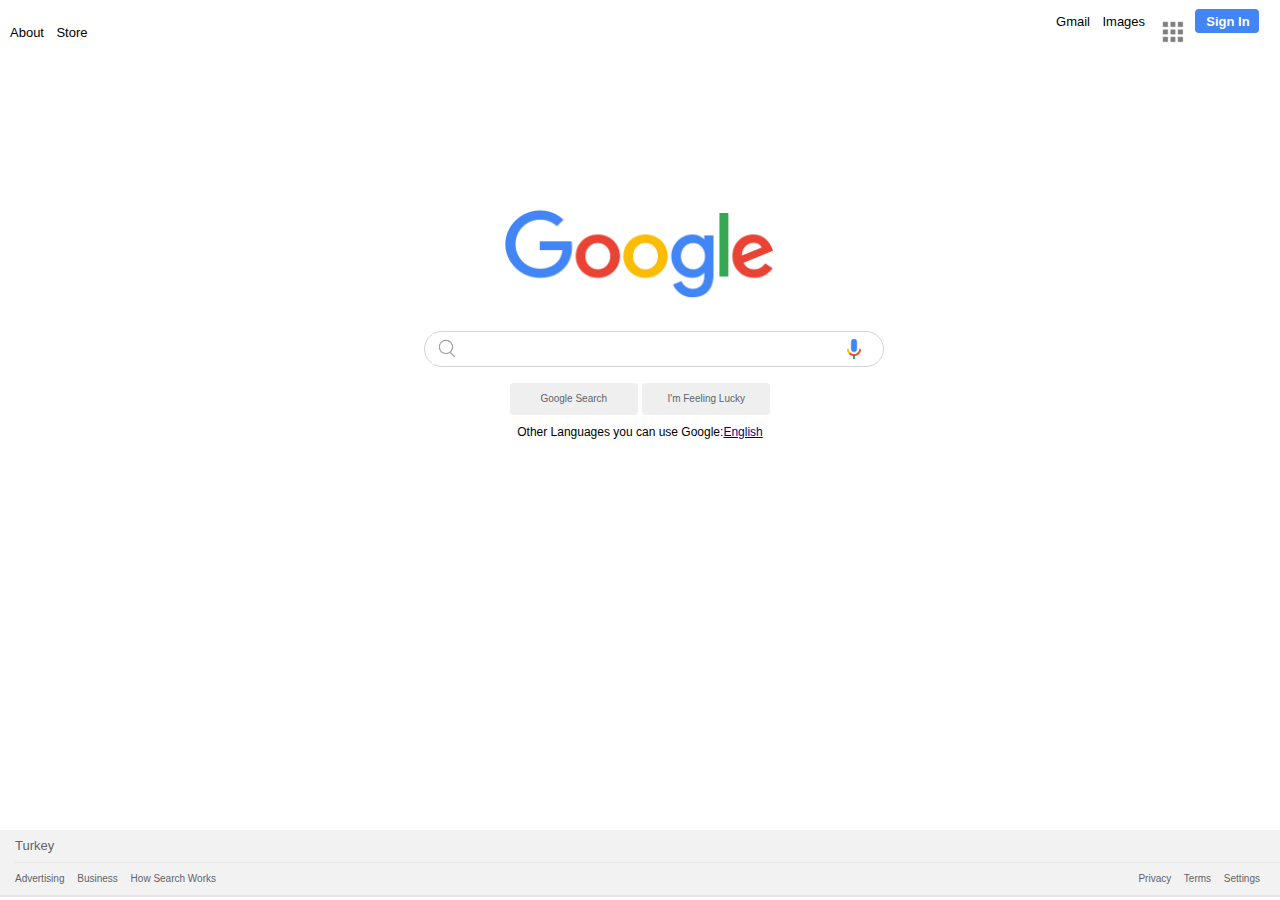
<file: index.html>
<!DOCTYPE html>
<html lang="en">
<head>
    <meta charset="UTF-8">
    <meta name="viewport" content="width=device-width, initial-scale=1.0">
    <title>Google Landing Page</title>
    <link rel="stylesheet" href="style.css">
    <link rel="icon" href="./images/appicon.png" type="image/png">
</head>
<body>
    <header>
        <div class="left">
            <a href="#" class="links">About</a>
            <a href="#" class="links">Store</a>
        </div>

        <div class="right">
            <a href="#" class="links">Gmail</a>
            <a href="#" class="links">Images</a>
            <a href="#" class="links" id="kare"><img src="./images/appicon.png" alt="appicon"></a>
            <button id="signin"><a style="color: white;" href="https://github.com/Halityildiz/Google-Landing-Page.git">Sign In</a></button>
        </div>
    </header>
    
    <img id="google" src="./images/googlelogo.png" alt="googlogo">
    

    <div class="sbar">
      <input type="text" id="search">
      <img id="büyütec" src="images/magnifying_glass.jpg" alt="magnifying-glass">
      <a href="#" ><img src="images/google_microphone.png" alt="microphone" id="mikrofon"></a>
    </div>

    <div class="butoncuk">
        <button id="btn1" type="button" name="button">Google Search</button>
        <button id="btn2" type="button" name="button">I'm Feeling Lucky</button>
        <p id="dil">Other Languages you can use Google:<a href="#">English</a></p>
    </div>

    <footer>
        <p class="country">Turkey</p>
        <nav class="footleft">
            <a href="#" class="footer-links">Advertising</a>
            <a href="#" class="footer-links">Business</a>
            <a href="#" class="footer-links">How Search Works</a>
        </nav>
        <nav class="footright">
            <a href="#" class="footer-links">Privacy</a>
            <a href="#" class="footer-links">Terms</a>
            <a href="#" class="footer-links">Settings</a>
        </nav>
    </footer>

    
    
</body>
</html>
</file>
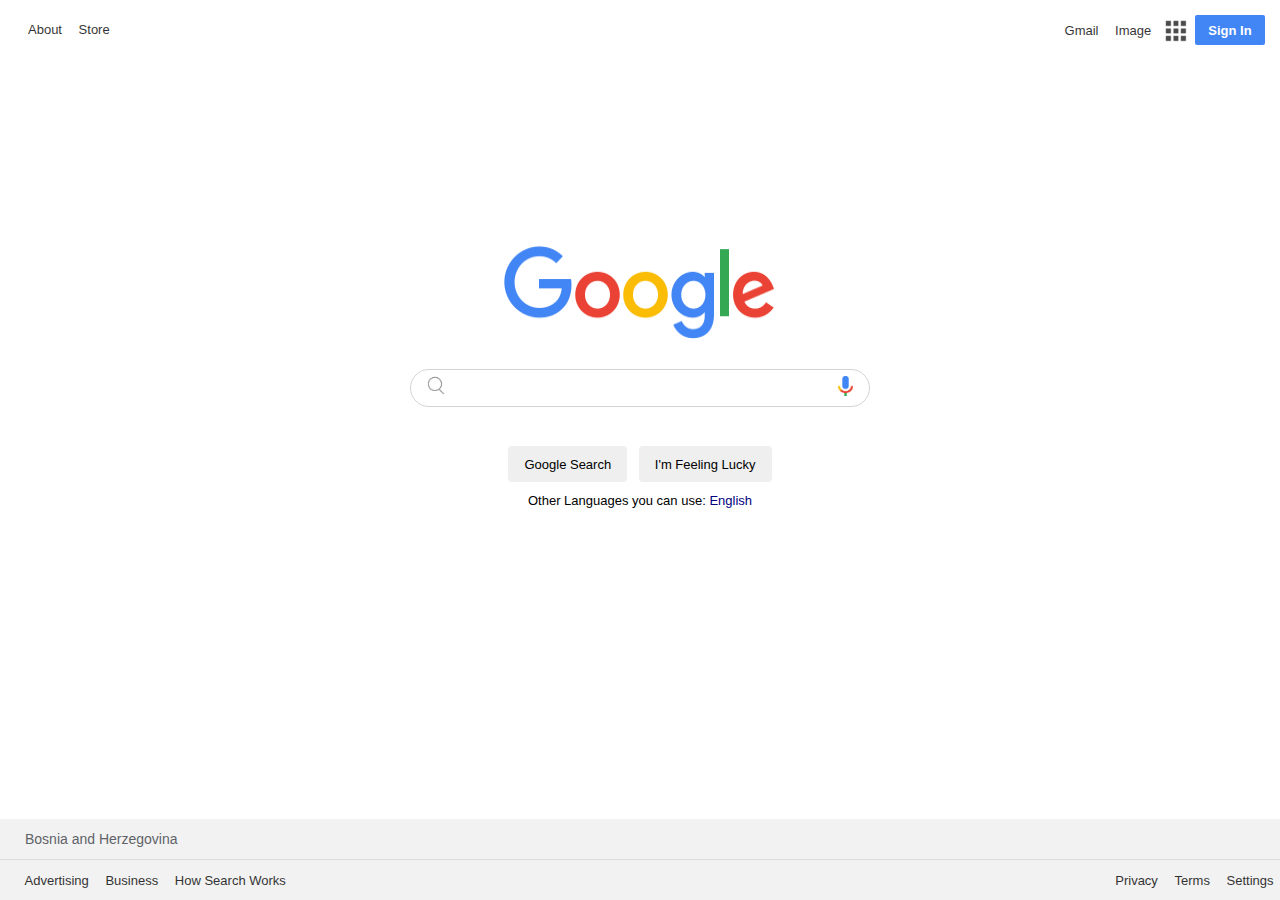
<file: helen-hoca google/index.html>
<!DOCTYPE html>
<html lang="en">
<head>
    <meta charset="UTF-8">
    <meta http-equiv="X-UA-Compatible" content="IE=edge">
    <meta name="viewport" content="width=device-width, initial-scale=1.0">
    <title>Çalışma Sayfası</title>
    <link rel="stylesheet" href="./images/gfavicon.png" type="image/x-icon">
    <link rel="stylesheet" href="index.css">

</head>
<body>
    <header class="header">
        <ul class="header__left">
            <li><a href="">About</a></li>
            <li><a href="">Store</a></li>
        </ul>
        <ul class="header__right">
            <li><a href="">Gmail</a></li>
            <li><a href="">Image</a></li>
            <li><img class="header__right--appicon" src="./images/appicon.png" alt="Application Icon"></li>
            <li>
                <button class="header__right--button" type="button">Sign In</button>
            </li>
        </ul>
    </header>
    <div class="clear"></div>
    <main class="main">
        <img class="main__logo" src="./images/googlelogo.png" alt="logo">
        <div class="main__search-bar">
            <img class="main__search-bar--magnify" src="./images/magnifying_glass.jpg" alt="magnify">
            <input class="main__search-bar--input" type="search">
            <a href=""><img class="main__search-bar--microphone" src="./images/google_microphone.png" alt="Microphone"></a>     
        </div>
        <div class="main__buttons">
            <button class="main__button--left">Google Search</button>
            <button class="main__button--right">I'm Feeling Lucky</button>
        </div>
        <div>
            <p class="main__language">Other Languages you can use:
                <a href="">English</a>
            </p>
        </div>
    </main>
    <footer class="footer">
    <div class="footer__country">Bosnia and Herzegovina</div>
    <div class="footer__bottom">
        <ul class="footer__bottom--left">
            <li><a href="">Advertising</a></li>
            <li><a href="">Business</a></li>
            <li><a href="">How Search Works</a></li>
        </ul>
        <ul class="footer__bottom--right">
            <li><a href="">Privacy</a></li>
            <li><a href="">Terms</a></li>
            <li><a href="">Settings</a></li>
        </ul>
    </div>
    </footer>
    
</body>
</html>
</file>
<file: style.css>
*{
  margin: 0;
  padding: 0;
  box-sizing: border-box;
}

body{
  font-family: Arial, sans-serif;
  width: 100%;
  white-space: nowrap;
}

header{
  padding: 5px;
}

header div a{  
  text-decoration: none;
  margin-left: 5px;
  margin-right: 3px;
  font-size: small;
}

a:hover{
  text-decoration: underline;
}

.links{
  color: black;
}

.left{
  float: left;
  position: relative;
  top: 18px;
}

.right{
  float: right;
  margin-right: 1rem;
}

#kare{
  vertical-align: middle;
  opacity: 0.5;
  position: relative;
  top: 12px;
}

#kare:hover{
  opacity: 1;
}

#signin{  
  background-color: #4285f4;
  border: none;
  height: 1.5rem;
  width: 4rem;
  font-weight: bold;
  border-radius: 4px;
}

#signin:hover{
  text-decoration: underline;
  cursor: pointer;
  opacity: 0.8;
}

#google{
  height: 90px;
  width: 270px;
  display: block;
  margin: 200px auto 0px;
}

#büyütec{
  height: 30px;
  width: 30px;
  position: relative;
  top: 10px;
  right: 456px;
}

#mikrofon{
  position: relative;
  top: 5px;
  right: 75px;
  height: 20px;
}

.sbar{
  text-align: center;
  padding-top: 1.5rem;
  margin-left: 5rem;
}

#search{
  font-size: 1rem;
  height: 2.2rem;
  width: 460px;
  border-radius: 1.5rem;
  border: 1px solid lightgray;
  padding-left: 3rem;
  padding-right: 3rem;
  margin-bottom: 1rem;
    
}

#search:hover{
  box-shadow: 2px 2px 10px gray;
}

.butoncuk{ 
  display: block;
  text-align: center;  
}

#btn1,
#btn2{
  display: inline-block;
  text-align: center;
  padding-top: 1.5rem;
  height: 2rem;
  width: 8rem;
  border: hidden;
  border-radius: 4px;
  color: #5f6368;
  padding: 2px 6px;
  font-size: x-small;  
}


#btn1:hover,
#btn2:hover{
  color: black;
  border: 1px solid lightgray;
  box-shadow: 0.7px 0.7px 0.7px lightgray;
  cursor: pointer;
}

#dil{
    text-align: center;
    margin-top: 10px;
    font-size: .75rem;
}

#dil a{
    color: navy;
    display: inline;
    text-decoration: underline;
}

footer{
  width: 100%;
  padding-left: 15px;
  margin-left: px;
  background-color: #f2f2f2;
  line-height: 2rem;
  font-size: x-small;
  position: fixed;
  bottom: 3px;
  border-bottom: 2px solid #e4e4e4;
}

.country{
    border-bottom: 1px solid #e4e4e4;
    color: #5f6368;
    font-size: small;
}

.footer-links{
  color: #5f6368;
  margin-right: 10px;
  text-decoration: none;
}


.footer-links:hover{
  text-decoration: underline;
  cursor: pointer;
  opacity: 0.7;
}

.footleft{
  float: left;
}

.footright{
  float: right;
  margin-right: 10px;
}
</file>
<file: helen-hoca google/index.css>
*{
    margin: 0;
    padding: 0;
    box-sizing: border-box;
    font-size: 13px;
    font-family: Arial, Helvetica, sans-serif;
    text-decoration: none;
}
body{
    width: 100%;
    overflow-x: scroll;
}

/*-------------HEADER---------*/
.header{
    padding: 15px 15px 0 15px;
    cursor: pointer;
}
.header__left{
    float: left;
    margin: 0.5rem;
}
.header__right{
    float: right;
}
.clear{
    clear: both;
}

ul {
    list-style-type: none;
}

ul li {
    display: inline-block;
}
ul a{
    color: black;
    opacity: 0.8;
    padding: 0.5rem;
}

a:hover{
    text-decoration: underline;
}

.header__right--appicon{
    vertical-align: middle;
    opacity: 0.7;
}

.header__right--appicon:hover{
    opacity: 1;
}

.header__right--button{
    background-color: #4285f4;
    border: none;
    /* padding: 1px 6px; */
    height: 30px;
    width: 70px;
    border-radius: 2px;
    color: white;
    font-weight: bold;
}

.header__right--button:hover{
    box-shadow:rgb(211,211,211) 3px 3px 5px 0;
}
/*------------------MAIN---------------*/
.main__logo{
    width: 272px;
    height: 95px;
    margin: 200px auto 0px;
    display: block;
}

.main__search-bar{
    width: 460px;
    height: 38px;
    border: 1px solid #d3d3d3;
    border-radius: 25px;
    margin: 28px auto;
}
.main__search-bar:hover{
    box-shadow:  rgb(211,211,211) 3px 3px 5px 0;
}

.main__search-bar--magnify{
    width: 30px;
    height: 30px;
    vertical-align: middle;
    margin-left: 10px;
}

.main__search-bar--input{
    width: 380px;
    height: 28px;
    border: none;
    outline: none;
    font-size: 16px;
}

.main__search-bar--microphone{
    width: 15px;
    height: 20px;
    vertical-align: middle;
    cursor: pointer;
}

.main__buttons{
    text-align: center;
}

.main__button--left,
.main__button--right{
    height: 36px;
    border: none;
    background-color: #efefef;
    border-radius: 4px;
    margin: 11px 4px;
    padding: 0 16px;
}

.main__button--left:hover,
.main__button--right:hover{
    border: 1px solid #d3d3d3;
    cursor: pointer;
}
.main__language{
    text-align: center;
}
.main__language a{
    color: #000080;
}

/*------------FOOTER------*/
.footer{
    bottom: 0;
    position: fixed;
    background-color: #f2f2f2;
    line-height: 40px;
    width: 100%;
    color: #5f6368;
}
.footer__country{
    padding-left: 25px;
    font-size: 14px;

}
.footer__bottom{
    border-top: 1px solid #dadce0;
}
.footer__bottom--left{
    float: left;
    padding-left: 18px;
}
.footer__bottom--right{
    float: right;
}
</file>
